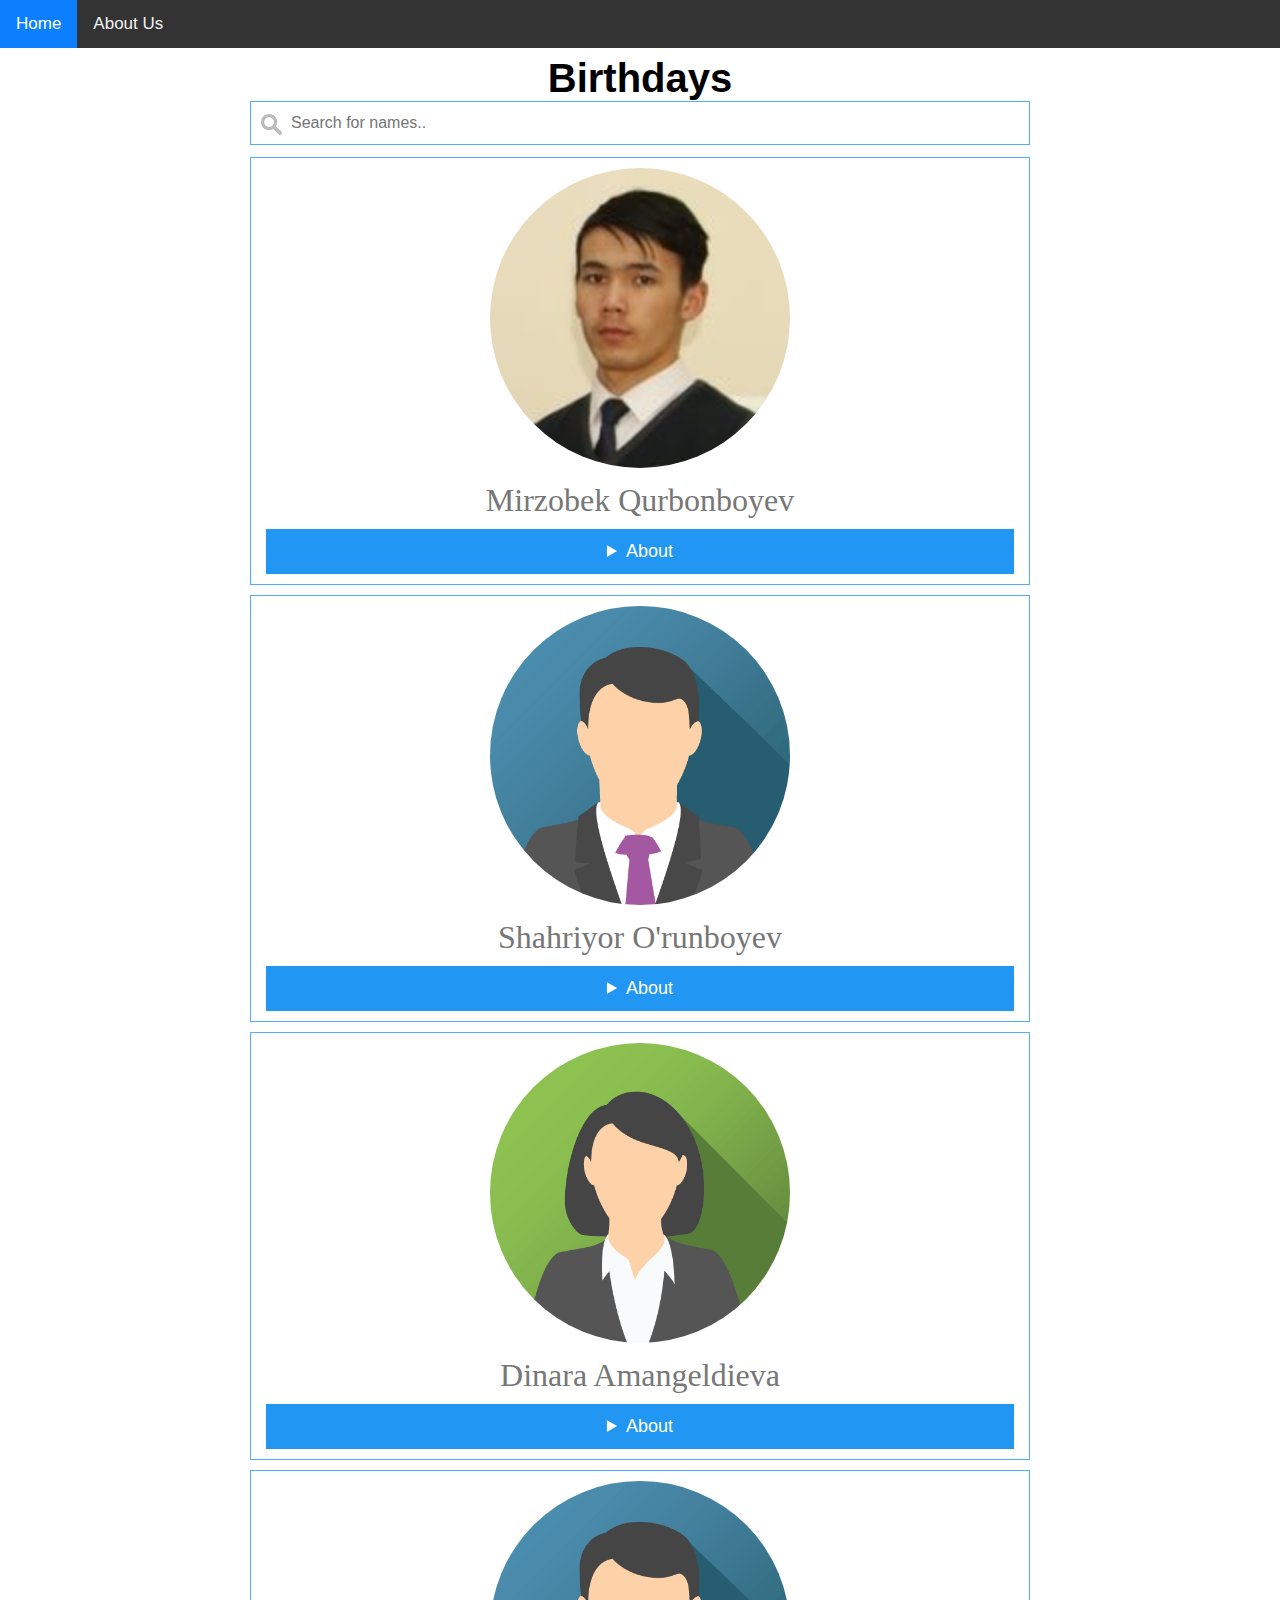
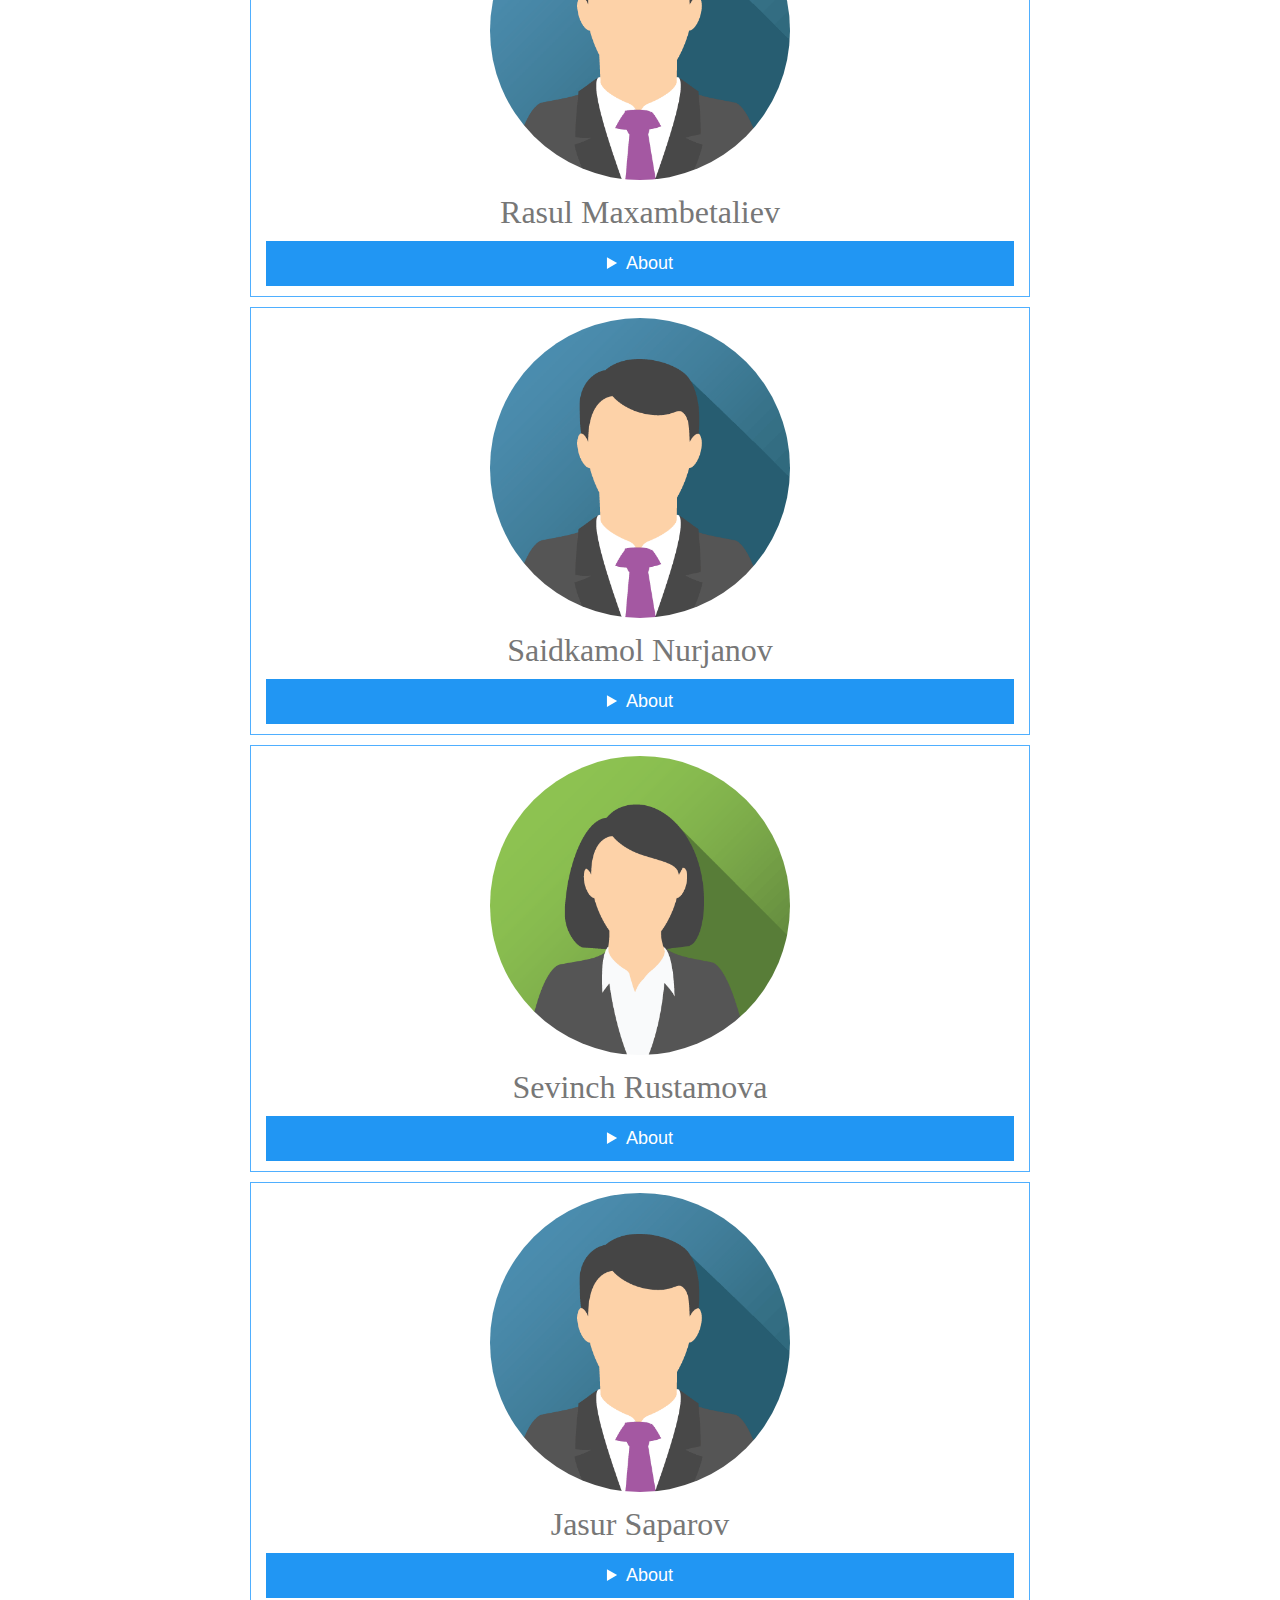
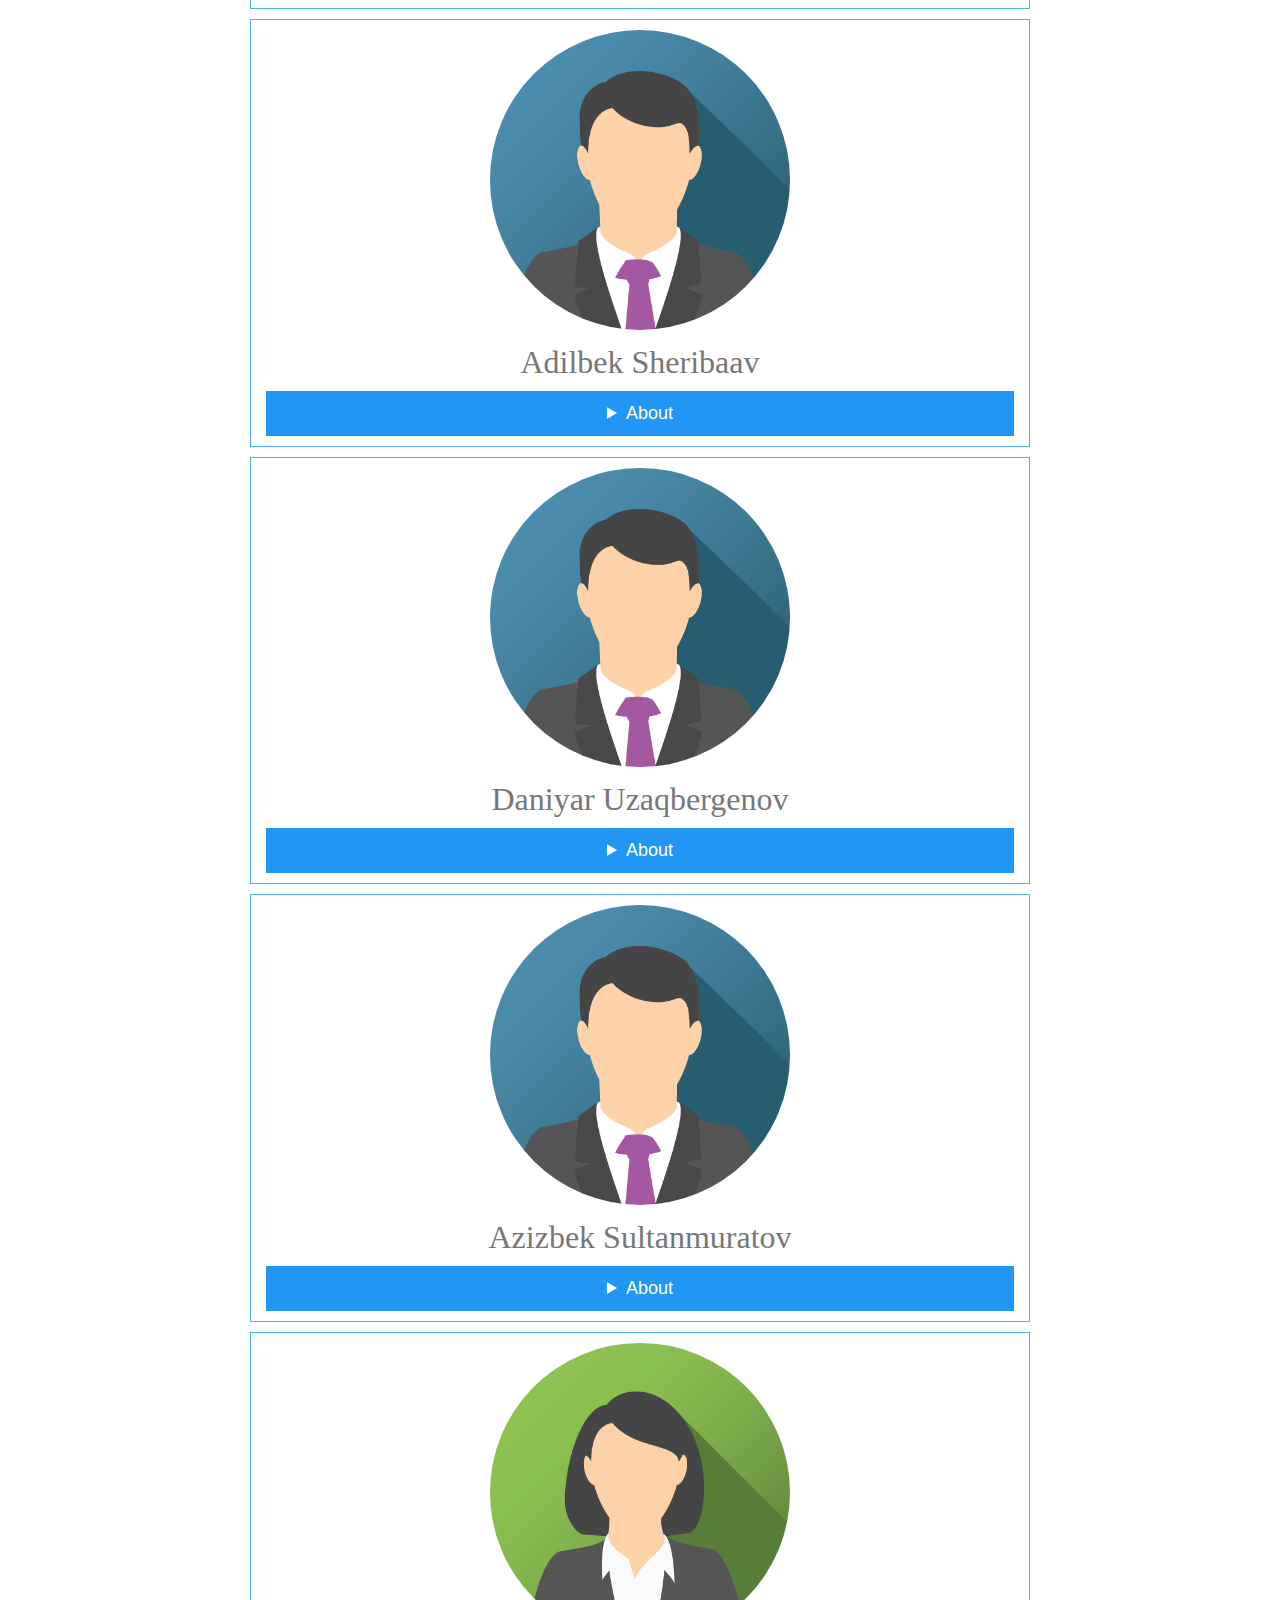
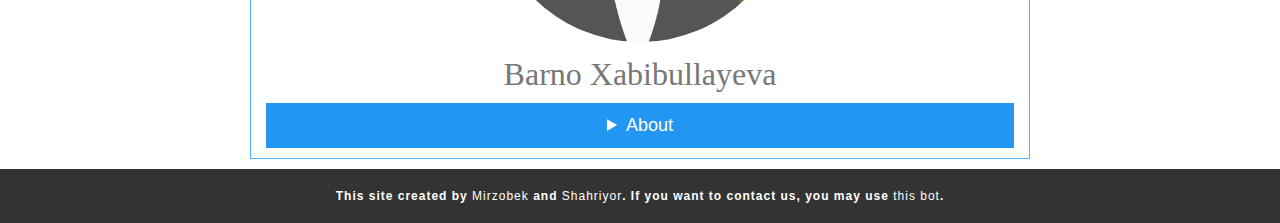
<file: index.html>
<!DOCTYPE html>
<html lang="en">

<head>
    <meta charset="UTF-8">
    <meta http-equiv="X-UA-Compatible" content="IE=edge">
    <meta name="viewport" content="width=device-width, initial-scale=1.0">
    <meta name="description" content="There is birthdays' of Nukus Presidential school's students.">
    <meta name="keywords" content="Nukus Presidential school, Qurbonboyev Mirzobek,O'runboyev Shahriyor, Amangeldieva Dinara, Maxambetaliev Rasul, Uzaqbergenov Daniyar, Sultanmuratov Azizbek, Sheribaev Adilbek, Xabibullayeva Barno, Rustamova Sevinch, Nurjanov Saidkamol, Saparov Jasur">
    <meta name="author" content="Mirzobek Qurbonboyev & Shahriyor O'runbayev">
    <title>Happy Birthday!</title>
    <link rel="stylesheet" href="./css/style.css">
    <link rel="stylesheet" href="https://cdnjs.cloudflare.com/ajax/libs/font-awesome/4.7.0/css/font-awesome.min.css">
        <link rel="icon" type="image/x-icon" href="./image/icon/favicon-32x32.png">
</head>

<body>
    <div class="navbar">
        <a href="./index.html">Home</a>
        <a href="./about.html">About Us</a>
    </div>
    <div class="main">
        <h2 style="text-align: center;font-size: 40px;">Birthdays</h2>
        <input type="text" id="myInput" onkeyup="myFunction()" placeholder="Search for names.." title="Type in a name">
        <ul id="myUL">
            <li>
                <img src="./image/QM06.jpg" alt="Mirzobek Qurbonboyev">
                <h3>Mirzobek Qurbonboyev</h3>
                <h4 id="QM06"></h4>
                <details>
                    <summary class="btn">About</summary>
                    <h4>Student of 9B grade. He was born in 1<sup>st</sup> May 2006</h4>
                </details>
            </li>
            <li>
                <img src="./image/img_avatar.png">
                <h3>Shahriyor O'runboyev</h3>
                <h4 id="SHO07"></h4>
                <details>
                    <summary class="btn">About</summary>
                    <h4>Student of 9B grade. He was born in 1<sup>st</sup> March 2007</h4>
                </details>
            </li>
            <li>
                <img src="./image/img_avatar2.png">
                <h3>Dinara Amangeldieva</h3>
                <h4 id="AD06"></h4>
                <details>
                    <summary class="btn">About</summary>
                    <h4>Student of 9B grade. She was born in 2<sup>nd</sup> December 2006</h4>
                </details>
            </li>
            <li>
                <img src="./image/img_avatar.png">
                <h3>Rasul Maxambetaliev</h3>
                <h4 id="MR06"></h4>
                <details>
                    <summary class="btn">About</summary>
                    <h4>Student of 9B grade. He was born in 10<sup>th</sup> Augest 2006</h4>
                </details>
            </li>
            <li>
                <img src="./image/img_avatar.png">
                <h3>Saidkamol Nurjanov</h3>
                <h4 id="NS07"></h4>
                <details>
                    <summary class="btn">About</summary>
                    <h4>Student of 9B grade. He was born in 14<sup>th</sup> February 2007</h4>
                </details>
            </li>
            <li>
                <img src="./image/img_avatar2.png">
                <h3>Sevinch Rustamova</h3>
                <h4 id="RS06"></h4>
                <details>
                    <summary class="btn">About</summary>
                    <h4>Student of 9B grade. She was born in 21<sup>st</sup> June 2007</h4>
                </details>
            </li>
            <li>
                <img src="./image/img_avatar.png">
                <h3>Jasur Saparov</h3>
                <h4 id="SJ06"></h4>
                <details>
                    <summary class="btn">About</summary>
                    <h4>Student of 9B grade. He was born in 8<sup>th</sup> December 2006</h4>
                </details>
            </li>
            <li>
                <img src="./image/img_avatar.png">
                <h3>Adilbek Sheribaav</h3>
                <h4 id="SHA06"></h4>
                <details>
                    <summary class="btn">About</summary>
                    <h4>Student of 9B grade. He was born in 8<sup>th</sup> September 2006</h4>
                </details>
            </li>
            <li>
                <img src="./image/img_avatar.png">
                <h3>Daniyar Uzaqbergenov</h3>
                <h4 id="UD06"></h4>
                <details>
                    <summary class="btn">About</summary>
                    <h4>Student of 9B grade. He was born in 22<sup>nd</sup> July 2006</h4>
                </details>
            </li>
            <li>
                <img src="./image/img_avatar.png">
                <h3>Azizbek Sultanmuratov</h3>
                <h4 id="SA06"></h4>
                <details>
                    <summary class="btn">About</summary>
                    <h4>Student of 9B grade. He was born in 26<sup>th</sup> September 2006</h4>
                </details>
            </li>
            <li>
                <img src="./image/img_avatar2.png">
                <h3>Barno Xabibullayeva</h3>
                <h4 id="XB06"></h4>
                <details>
                    <summary class="btn">About</summary>
                    <h4>Student of 9B grade. She was born in 8<sup>th</sup> October 2006</h4>
                </details>
            </li>
        </ul>
    </div>
    <div class="footer">
        <h4>This site created by <a href="./about.html">Mirzobek</a> and <a href="./about.html">Shahriyor</a>. If you want to contact us, you may use <a href="http://t.me/atqar_bot" target="_blank">this bot</a>.</h4>
    </div>
    <script src="./js/counter1.js"></script>
    <script src="./js/script.js"></script>
</body>

</html>
</file>
<file: css/style.css>
* {
    box-sizing: border-box;
    margin: 0;
    font-family: sans-serif, Verdana;
}

html::-webkit-scrollbar {
    background-color: #2195f32d;
    width: 10px;
}

html::-webkit-scrollbar-thumb {
    background-color: #0b7dda;
    border-radius: 10px;
}

.navbar {
    overflow: hidden;
    background-color: #333;
    position: fixed;
    top: 0;
    width: 100%;
    font-family: sans-serif;
}

.navbar a {
    float: left;
    display: block;
    color: #f2f2f2;
    text-align: center;
    padding: 14px 16px;
    text-decoration: none;
    font-size: 17px;
}

.navbar a:hover {
    background: #0b7fff;
    color: white;
}

.main {
    padding: 16px 250px 0px 250px;
    margin-top: 40px;
}

#myInput {
    background-image: url('../image/search_icon.png');
    background-position: 10px 12px;
    background-repeat: no-repeat;
    width: 100%;
    font-size: 16px;
    padding: 12px 20px 12px 40px;
    border: 1px solid #4fafff;
    margin-bottom: 12px;
}

#myInput:focus {
    outline: none;
}

#myUL {
    list-style-type: none;
    padding: 0;
    margin: 0;
    display: flex;
    flex-direction: column;
}

#myUL li {
    width: 100%;
    border: 1px solid #4fafff;
    margin-bottom: 10px;
    text-align: center;
    padding: 10px 15px;
}

#myUL li h3 {
    font-size: 32px;
    font-family: Verdana;
    font-weight: 500;
    color: #777777;
    margin: 10px;
}

#myUL li h4 {
    font-size: 24px;
    font-family: Verdana;
    font-weight: 500;
    color: #777777;
    margin: 5px;
}

#myUL li img {
    max-width: 300px;
    width: 50%;
    min-width: 150px;
    height: auto;
    border-radius: 50%;
}

#myUL li summary {
    cursor: pointer;
    font-size: 18px;
}

.btn {
    background-color: #2196F3;
    border: none;
    color: white;
    padding: 12px 30px;
    cursor: pointer;
    font-size: 20px;
}

.btn:hover {
    background-color: #0b7dda;
}

.footer {
    background-color: #333;
    text-align: center;
    color: #fff;
    padding: 20px 30px;
    font-weight: 100;
    letter-spacing: 1px;
    font-size: 12px;
}

@media screen and (max-width:1200px) {
    .main {
        padding: 16px 150px 0px 150px;
    }
    #myUL li h3 {
        font-size: 32px;
    }
    #myUL li h4 {
        font-size: 24px;
    }
}

@media screen and (max-width:720px) {
    .main {
        padding: 16px 75px 0px 75px;
    }
    #myUL li h3 {
        font-size: 24px;
    }
    #myUL li h4 {
        font-size: 16px;
    }
}

@media screen and (max-width:520px) {
    .main {
        padding: 16px 20px 0px 20px;
    }
    #myUL li h3 {
        font-size: 20px;
    }
    #myUL li h4 {
        font-size: 12px;
    }
}

.footer a {
    text-decoration: none;
    background-color: none;
    color: #fff;
    font-weight: 100;
}

.footer a:hover {
    text-decoration: underline;
}
</file>
